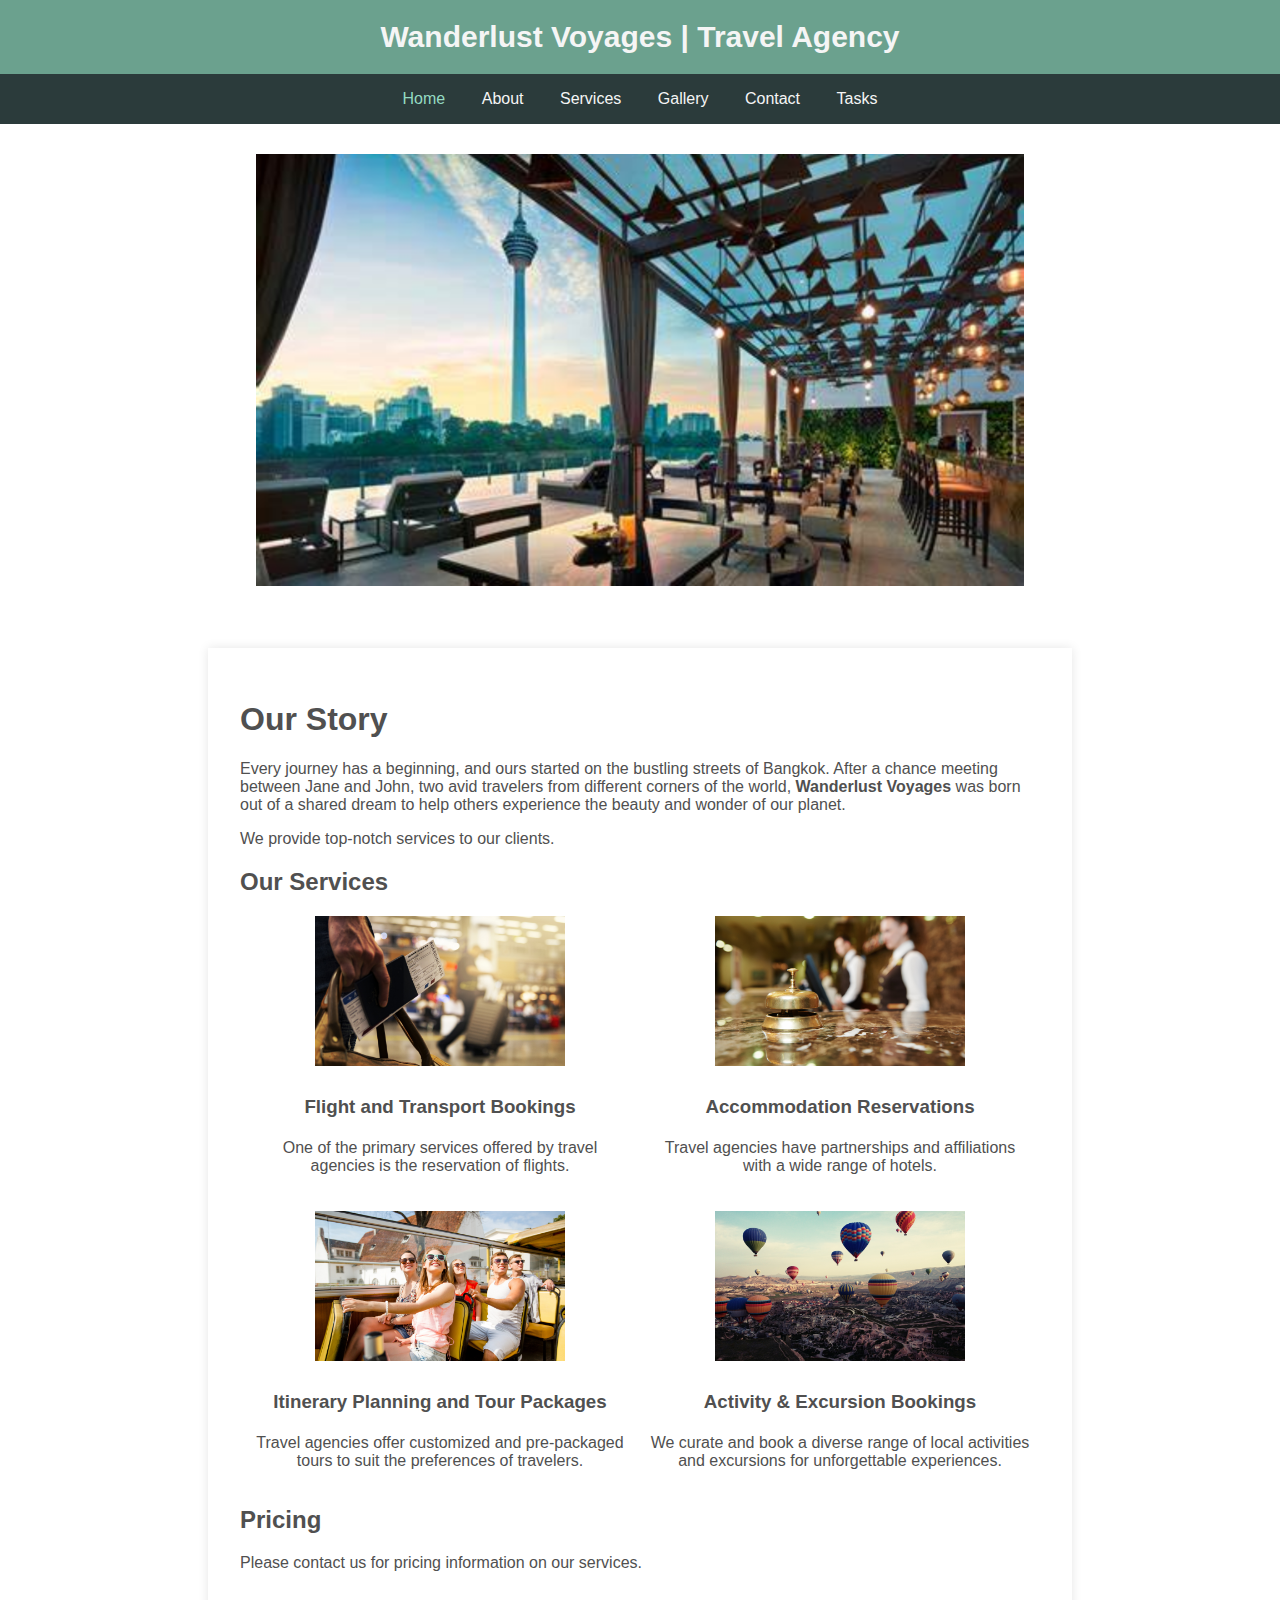
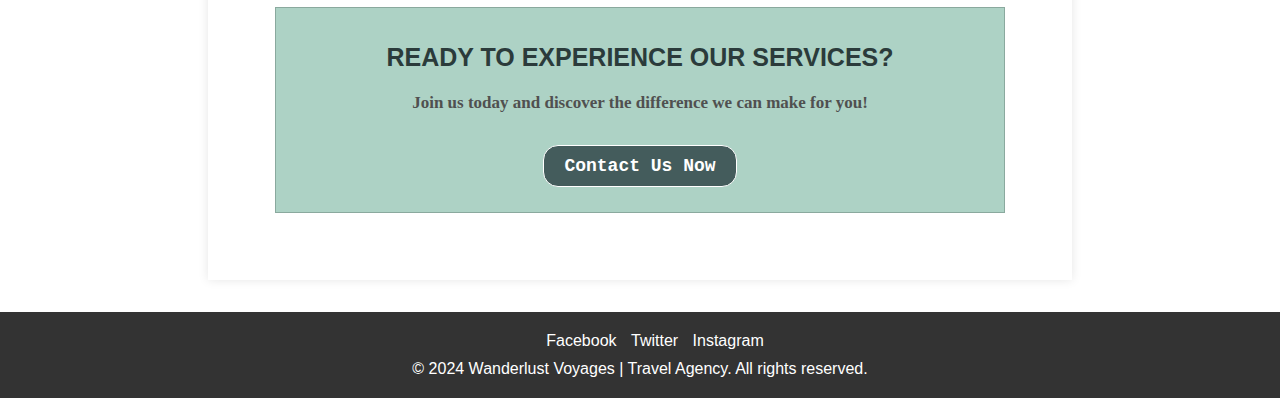
<file: week3/index.html>
<!DOCTYPE html>
<html lang="en">
<head>
  <meta charset="UTF-8">
  <meta name="viewport" content="width=device-width, initial-scale=1.0">
  <title>Wanderlust Voyages | Travel Agency</title>
  <link rel="stylesheet" href="style.css">
</head>

<body>
  <!-- Main Container -->
  <div>

    <!-- Header Section -->
    <header>
      <h1 class="headeraH1">Wanderlust Voyages | Travel Agency</h1>
    </header>

    <!-- Navigation Section -->
    <nav>
      <ul>
        <li><a href="index.html" class="activepage">Home</a></li>
        <li><a href="about.html">About</a></li>
        <li><a href="services.html">Services</a></li>
        <li><a href="gallery.html">Gallery</a></li>
        <li><a href="contact.html">Contact</a></li>
        <li><a href="tasks.html">Tasks</a></li>
    </ul>
    </nav>

    <!-- Slider Section -->
    <section class="slider-container">
      <img name="slide" alt="Travel Images Slider" title="Travel Destinations" width="60%" />
    </section>

    <!-- JavaScript for Slider-->
    <script>

      let slideIndex = 0;           // refers to the slide number
      const images = [];            // declaring an empty array
      const timeInterval = 2500;    // the time interval between the slides is 2500 m.s
      
      // pushing images from the gallery into the empty array
      images.push("img/pic1.png", "img/pic2.png", "img/pic3.png","img/pic4.png", "img/pic5.png", "img/pic6.png", "img/pic7.png", "img/pic8.png");

      // function to change the source of the images
      function changeImg() {
        const showSlide = document.querySelector('[name="slide"]');  // 'showSlide' stores elements with name 'slide'
        showSlide.src = images[slideIndex];
        slideIndex = (slideIndex + 1) % images.length; // incrementing the index and returning to the first slide on reaching the end
      }

      setInterval(changeImg, timeInterval); // Images will change every 2500 m.s

      window.addEventListener("load", changeImg); // calling function 'changeImg' when page loads

    </script>

    <!-- Main Content Section -->
    <main class="services">

      <!-- About Us -->
      <section>
        <h1>Our Story</h1>
        <p>
          Every journey has a beginning, and ours started on the bustling streets of Bangkok. 
          After a chance meeting between Jane and John, two avid travelers from different corners of the world, 
          <b>Wanderlust Voyages</b> was born out of a shared dream to help others experience the beauty and wonder of our planet.
        </p>
        <p>We provide top-notch services to our clients.</p>
      </section>

      <!-- Our Services -->
      <section>
        <h2>Our Services</h2>
        <div class="services-container">

          <div class="service-column">
            <img src="img/Flights.png" alt="Illustration representing flight bookings">
            <h3>Flight and Transport Bookings</h3>
            <p>One of the primary services offered by travel agencies is the reservation of flights.</p>
          </div>

          <div class="service-column">
            <img src="img/ladies facial.png" alt="Illustration of a hotel">
            <h3>Accommodation Reservations</h3>
            <p>Travel agencies have partnerships and affiliations with a wide range of hotels.</p>
          </div>

          <div class="service-column">
            <img src="img/tour packages.png" alt="Illustration representing tour packages">
            <h3>Itinerary Planning and Tour Packages</h3>
            <p>Travel agencies offer customized and pre-packaged tours to suit the preferences of travelers.</p>
          </div>

          <div class="service-column">
            <img src="img/reservation.png" alt="Illustration representing activities and excursions">
            <h3>Activity & Excursion Bookings</h3>
            <p>We curate and book a diverse range of local activities and excursions for unforgettable experiences.</p>
          </div>

        </div>
      </section>

      <!-- Pricing Section -->
      <section>
        <h2>Pricing</h2>
        <p>Please contact us for pricing information on our services.</p>
      </section>

      <!-- Call to Action -->
      <section class="cta-container">
        <h2 class="cta-title">Ready to Experience Our Services?</h2>
        <p>Join us today and discover the difference we can make for you!</p>
        <a href="contact.html" class="cta-button">Contact Us Now</a>
      </section>

    </main>

    <!-- Footer Section -->
    <footer>
      <ul>
        <li><a href="https://www.facebook.com/">Facebook</a></li>
        <li><a href="https://twitter.com/">Twitter</a></li>
        <li><a href="https://www.instagram.com/">Instagram</a></li>
      </ul>
      <p>&copy; 2024 Wanderlust Voyages | Travel Agency. All rights reserved.</p>
    </footer>
  </div>
</body>
</html>
</file>
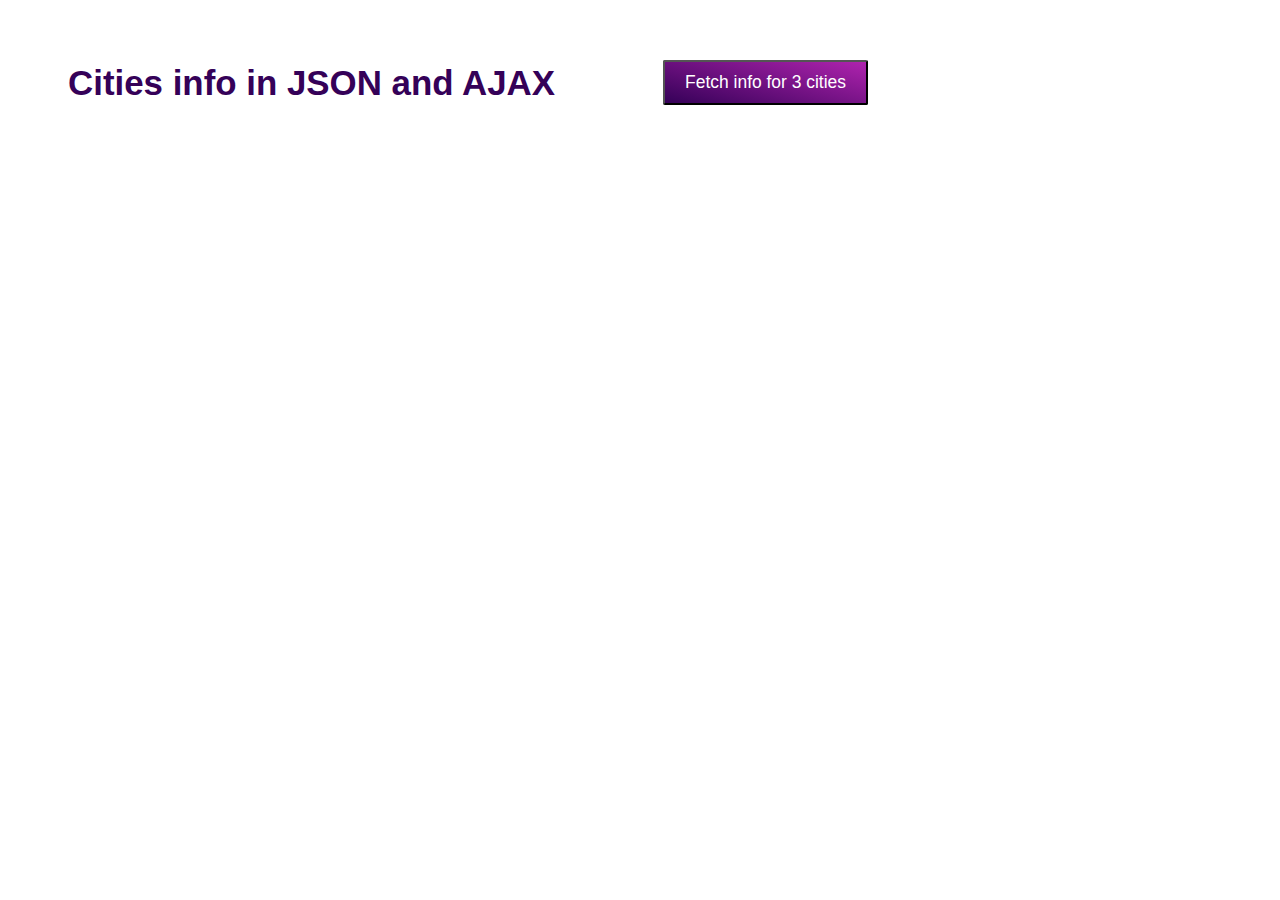
<file: week4/index.html>
<html lang="en">
<head>
<meta charset="utf-8">
<meta http-equiv="X-UA-Compatible" content="IE=edge">
<title>Cities info in Json & Ajax</title>
<meta name="description" content="">
<meta name="viewport" content="width=device-width, initial-scale=1">
<link rel="stylesheet" href="style.css">
<script src="https://code.jquery.com/jquery-3.7.1.min.js"
        integrity="sha256-/JqT3SQfawRcv/BIHPThkBvs0OEvtFFmqPF/lYI/Cxo=" crossorigin="anonymous"></script>
<link rel="icon" href="favicon.ico" type="image/x-icon">
</head>
<body>
<header>
<h1>Cities info in JSON and AJAX </h1>
<button id="btn">Fetch info for 3 cities</button>
</header>
<div id="city-info"></div>
<script src="main.js"></script>
</body>
</html>
</file>
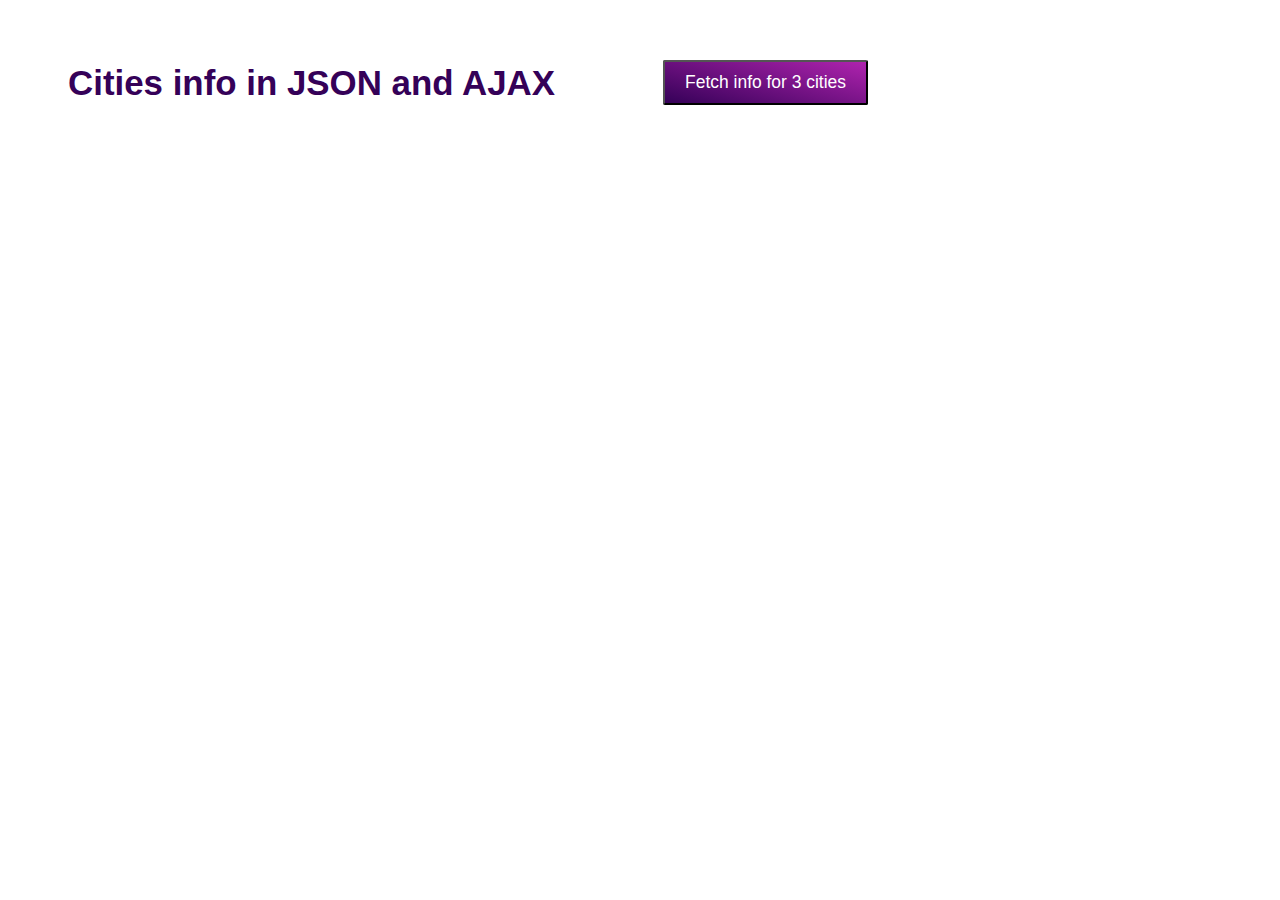
<file: week4/week4-1/index.html>
<html lang="en">

<head>
    <meta charset="utf-8">
    <meta http-equiv="X-UA-Compatible" content="IE=edge">
    <title>Cities info in Json & Ajax</title>
    <meta name="description" content="">
    <meta name="viewport" content="width=device-width, initial-scale=1">
    <link rel="stylesheet" href="style.css">
    <script src="https://code.jquery.com/jquery-3.7.1.min.js"
        integrity="sha256-/JqT3SQfawRcv/BIHPThkBvs0OEvtFFmqPF/lYI/Cxo=" crossorigin="anonymous"></script>
    <link rel="icon" href="favicon.ico" type="image/x-icon">
</head>

<body>
    <header>
        <h1>Cities info in JSON and AJAX </h1>
        <button id="btn">Fetch info for 3 cities</button>
    </header>
    <div id="city-info"></div>
    <script src="main.js"></script>
</body>

</html>
</file>
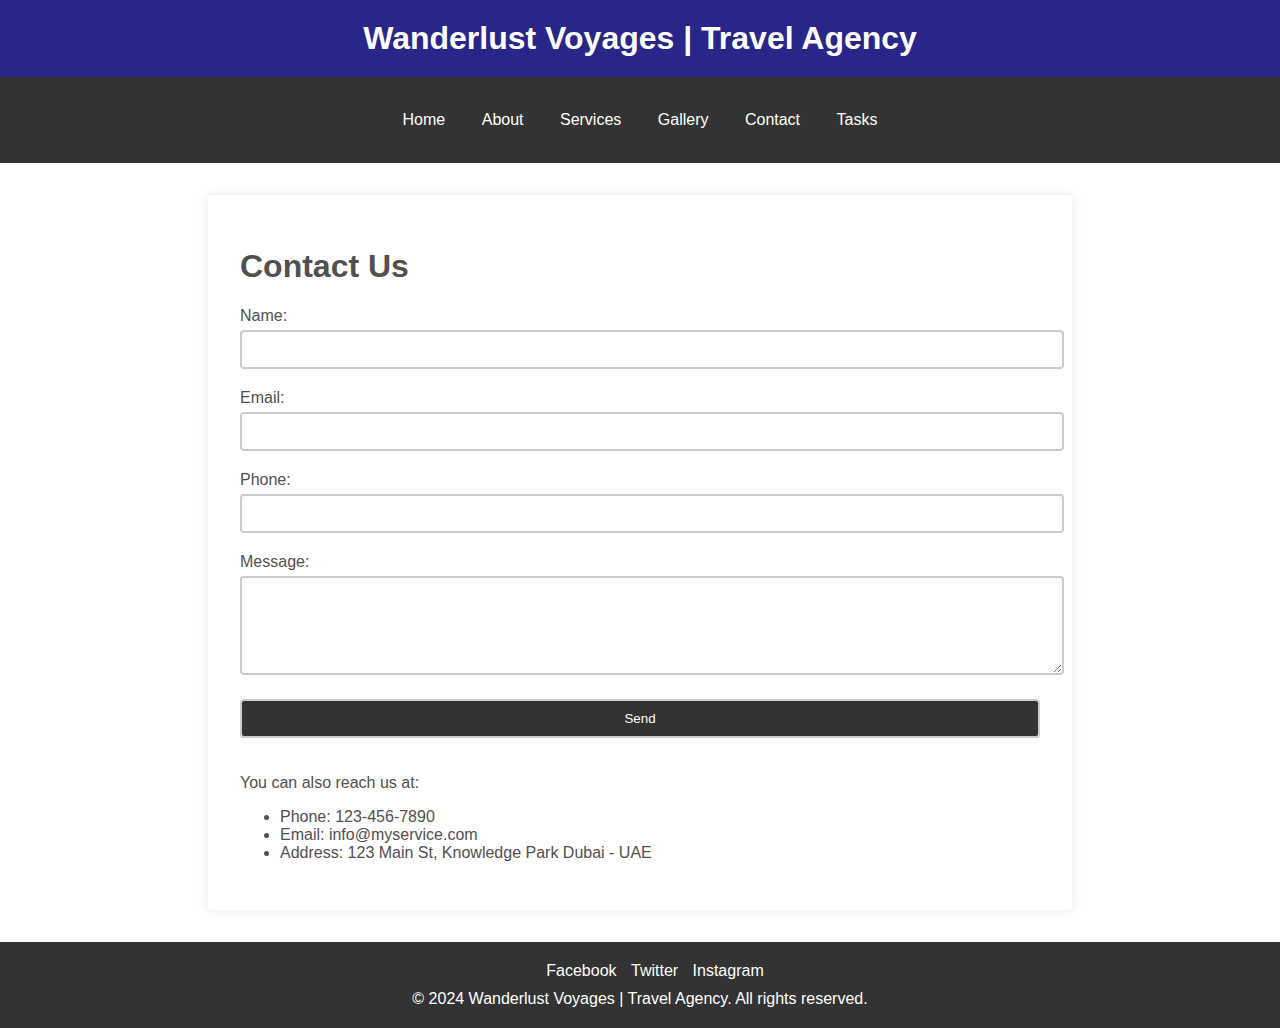
<file: contact.html>
<!DOCTYPE html>
<html lang="en">
<head>
  <meta charset="UTF-8">
  <title>Contact Us - Wanderlust Voyages</title>
  <meta name="viewport" content="width=device-width, initial-scale=1.0">
  <link rel="stylesheet" href="style.css">
  <style>
	   label {
		display: block;
		margin-bottom: 5px;
	}

	input,
	textarea {
		width: 100%;
		padding: 10px;
		margin-bottom: 20px;
		border: 2px solid #ccc;
		border-radius: 4px;
		resize: vertical;
	}

	input[type="submit"] {
		background-color: #333;
		color: #fff;
		cursor: pointer;
	}

	input[type="submit"]:hover {
		background-color: #555;
	}
  </style>
  
</head>
<body>
 <div>
  <header>
    <h1 class="headeraH1">Wanderlust Voyages | Travel Agency</h1>
	</header>
    <nav>
      <ul>
        <li><a href="index.html">Home</a></li>
        <li><a href="about.html">About</a></li>
        <li><a href="services.html">Services</a></li>
        <li><a href="gallery.html">Gallery</a></li>
        <li><a href="contact.html">Contact</a></li>
        <li><a href="tasks.html">Tasks</a></li>
    </ul>
    </nav>
  
  <main class="services">
    <h1>Contact Us</h1>
		
		<form method="post" action="#">
			<label for="name">Name:</label>
			<input type="text" id="name" name="name" required>

			<label for="email">Email:</label>
			<input type="email" id="email" name="email" required>

			<label for="phone">Phone:</label>
			<input type="tel" id="phone" name="phone">

			<label for="message">Message:</label>
			<textarea id="message" name="message" rows="5" required></textarea>

			<input type="submit" value="Send">
		</form>
		 <p>You can also reach us at:</p>
    <ul>
      <li>Phone: 123-456-7890</li>
      <li>Email: info@myservice.com</li>
      <li>Address: 123 Main St, Knowledge Park Dubai - UAE</li>
    </ul>

  </main>
  <footer>
      <ul>
        <li><a href="https://www.facebook.com/">Facebook</a></li>
        <li><a href="https://twitter.com/">Twitter</a></li>
        <li ><a href="https://www.instagram.com/">Instagram</a></li>
      </ul>
    <p >&copy; 2024 Wanderlust Voyages | Travel Agency. All rights reserved.</p>
  </footer>
  </div>
</body>
</html>
</file>
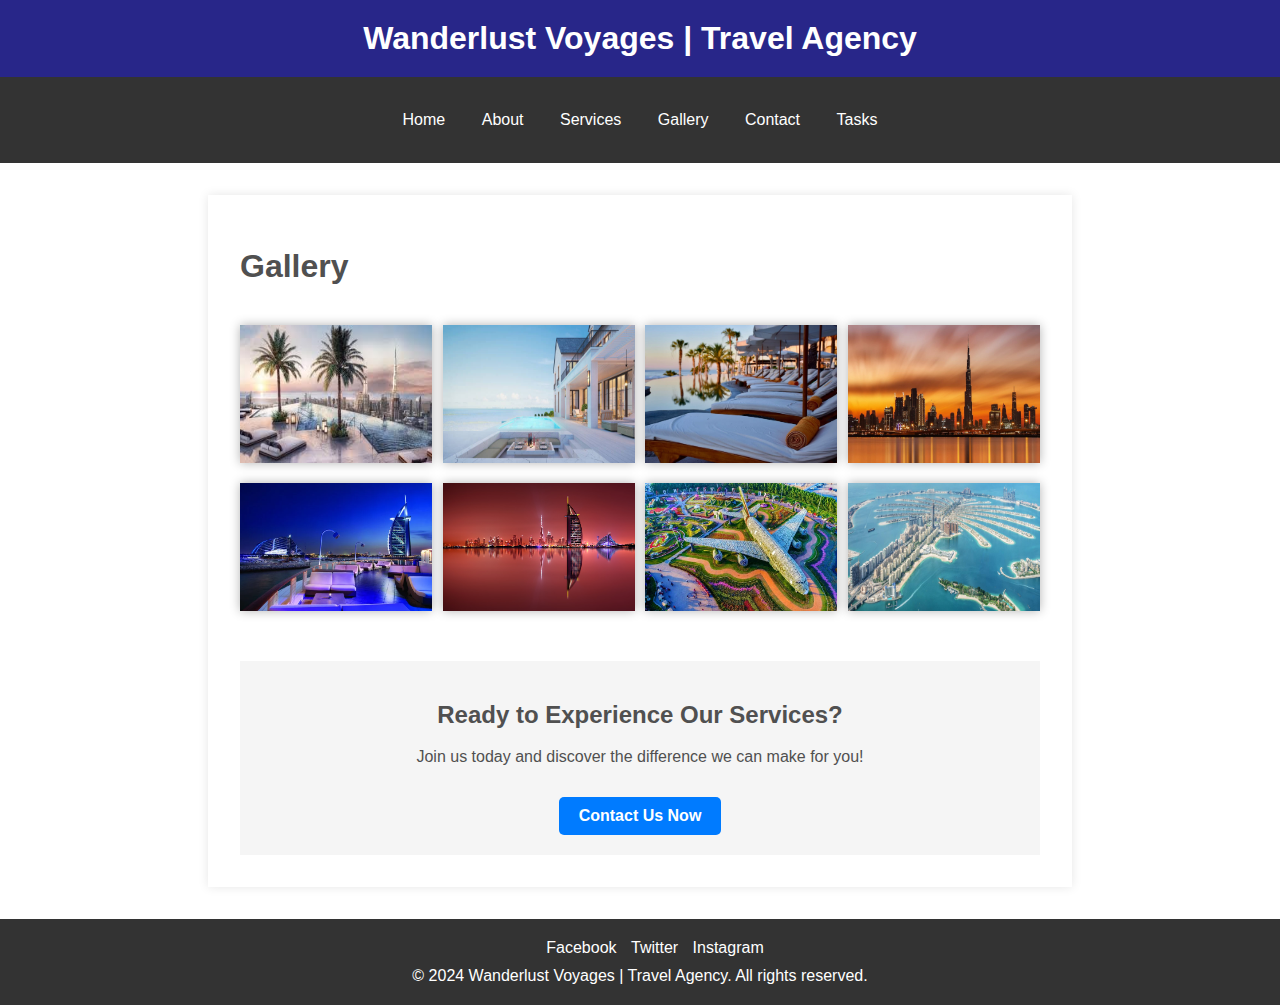
<file: gallery.html>
<!DOCTYPE html>
<html lang="en">
<head>
  <meta charset="UTF-8">
  <title>Gallery - Wanderlust Voyages</title>
  <link rel="stylesheet" href="style.css">
  <style>
   .gallery-container {
	margin: 0 auto;
	display: flex;
	flex-wrap: wrap;
	justify-content: space-between;
	margin-top: 40px;
  }

   .gallery-container img {
	width: 24%;
	margin-bottom: 20px;
	box-shadow: 0 0 10px rgba(0, 0, 0, 0.3);
  }
  </style>
  <meta name="viewport" content="width=device-width, initial-scale=1.0">
</head>
<body>
 <div>
  <header>
    <h1 class="headeraH1">Wanderlust Voyages | Travel Agency</h1>
	</header>
    <nav>
      <ul>
        <li><a href="index.html">Home</a></li>
        <li><a href="about.html">About</a></li>
        <li><a href="services.html">Services</a></li>
        <li><a href="gallery.html">Gallery</a></li>
        <li><a href="contact.html">Contact</a></li>
        <li><a href="tasks.html">Tasks</a></li>
    </ul>
    </nav>
  
  <main class="services">
      <h1>Gallery</h1>

		<div class="gallery-container">
			<img src="img/1.jpeg" alt="Spa Image 1">
			<img src="img/2.jpeg" alt="Spa Image 2">
			<img src="img/3.jpeg" alt="Spa Image 3">
			<img src="img/4.jpeg" alt="Spa Image 4">
			<img src="img/5.jpeg" alt="Spa Image 5">
			<img src="img/6.jpeg" alt="Spa Image 6">
			<img src="img/7.jpeg" alt="Spa Image 7">
			<img src="img/8.jpeg" alt="Spa Image 7">
		</div>
   <!-- Call to Action -->
   <section class="cta-container">
    <h2>Ready to Experience Our Services?</h2>
    <p>Join us today and discover the difference we can make for you!</p>
    <a href="contact.html" class="cta-button">Contact Us Now</a>
  </section>

  </main>
  <footer>
      <ul>
        <li><a href="https://www.facebook.com/">Facebook</a></li>
        <li><a href="https://twitter.com/">Twitter</a></li>
        <li ><a href="https://www.instagram.com/">Instagram</a></li>
      </ul>
    <p >&copy; 2024 Wanderlust Voyages | Travel Agency. All rights reserved.</p>
  </footer>
 </div>
</body>
</html>
</file>
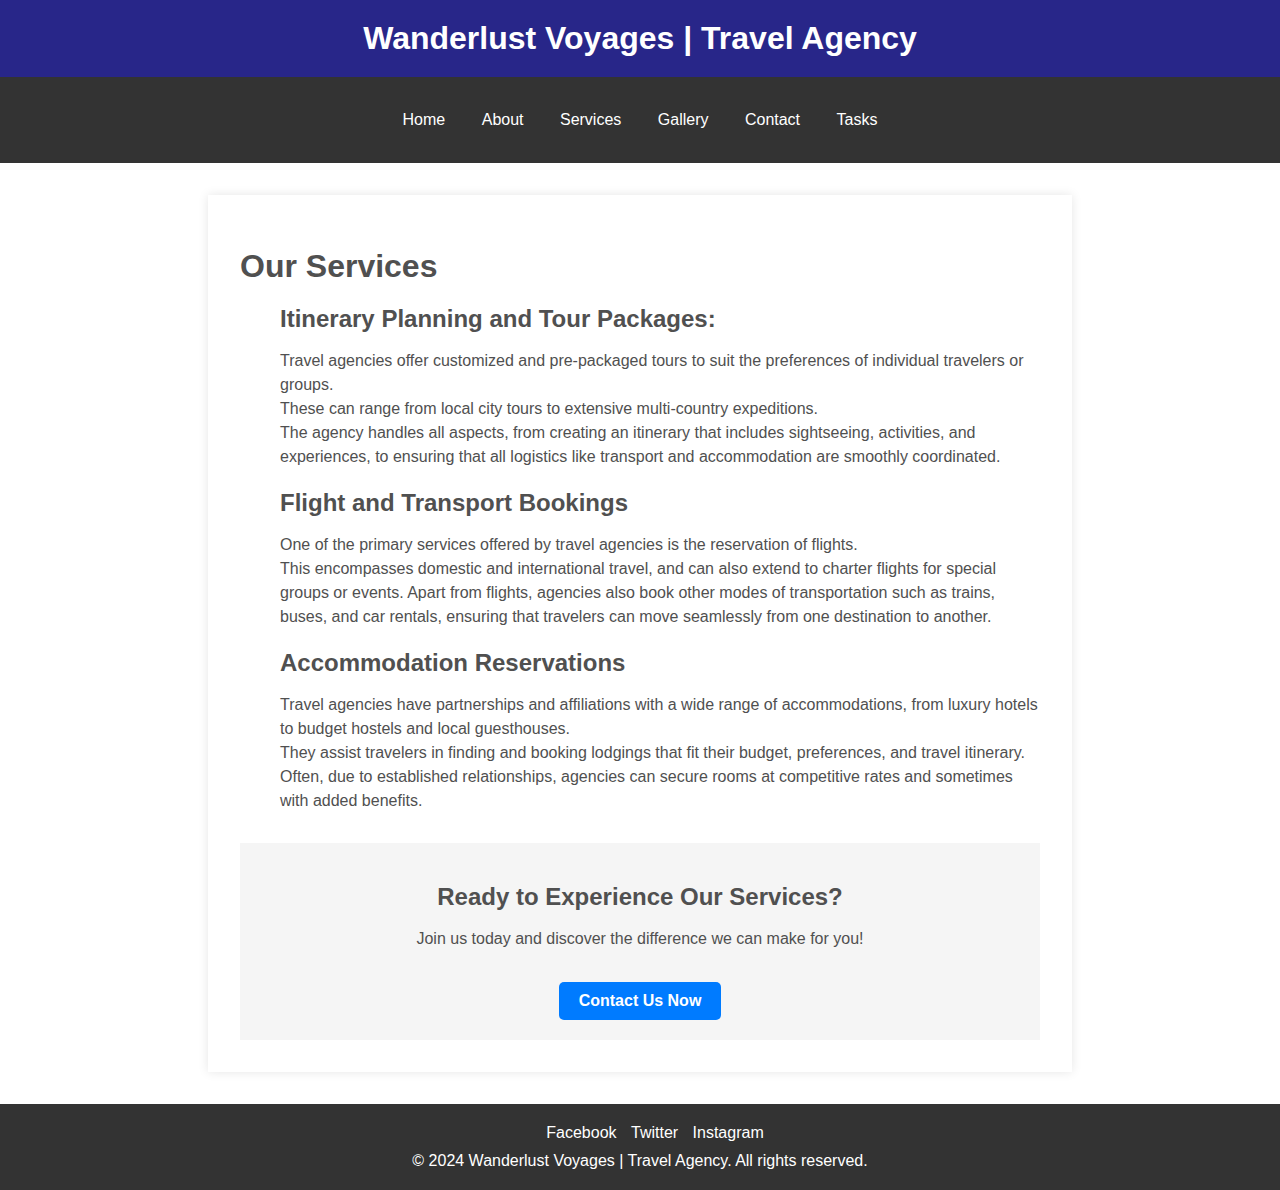
<file: services.html>
<!DOCTYPE html>
<html lang="en">
<head>
  <meta charset="UTF-8">
  <title>Services - Wanderlust Voyages</title>
  <meta name="viewport" content="width=device-width, initial-scale=1.0">
  <link rel="stylesheet" href="style.css">
  <style>
   
	.services h1 {
	   font-size: 2rem;
	   margin-bottom: 1rem;
	}

	.services ul {
	   list-style: none;
	}

	.services li {
	   margin-bottom: 2rem;
	}

	.services h2 {
	   font-size: 1.5rem;
	   margin-bottom: 1rem;
	}

	.services p {
	   line-height: 1.5;
	   margin-bottom: 1rem;
	}

	.services ul li {
	   margin-top: 0.5rem;
	   margin-bottom: 0.5rem;
	}
		.services ul li:first-of-type {
	   margin-top: 1rem;
	}

	.services ul li:last-of-type {
	   margin-bottom: 1rem;
	}
   
  </style>
  
  
 
  
</head>
<body>
 <div>
  <header>
    <h1 class="headeraH1">Wanderlust Voyages | Travel Agency</h1>
	</header>
    <nav>
      <ul>
         <li><a href="index.html">Home</a></li>
         <li><a href="about.html">About</a></li>
         <li><a href="services.html">Services</a></li>
         <li><a href="gallery.html">Gallery</a></li>
         <li><a href="contact.html">Contact</a></li>
         <li><a href="tasks.html">Tasks</a></li>
     </ul>
    </nav>
  
  <main class="services">
   <h1>Our Services</h1>
      <ul>
         <li>
            <h2>Itinerary Planning and Tour Packages:</h2>
            <p>Travel agencies offer customized and pre-packaged tours to suit the preferences of individual travelers or groups. <br>
               These can range from local city tours to extensive multi-country expeditions. <br>
               The agency handles all aspects, from creating an itinerary that includes sightseeing, activities, and experiences, to ensuring that all logistics like transport and accommodation are smoothly coordinated.</p>
            
         </li>
         <li>
            <h2>Flight and Transport Bookings</h2>
            <p>One of the primary services offered by travel agencies is the reservation of flights. <br>
               This encompasses domestic and international travel, and can also extend to charter flights for special groups or events. Apart from flights, agencies also book other modes of transportation such as trains, buses, and car rentals, ensuring that travelers can move seamlessly from one destination to another.
            </p>
            
         </li>
         <li>
            <h2>Accommodation Reservations</h2>
            <p>Travel agencies have partnerships and affiliations with a wide range of accommodations, from luxury hotels to budget hostels and local guesthouses. 
               <br>They assist travelers in finding and booking lodgings that fit their budget, preferences, and travel itinerary. Often, due to established relationships, agencies can secure rooms at competitive rates and sometimes with added benefits.

            </p>
            
         </li>
      </ul>

      <!-- Call to Action Section -->
<div class="cta-container">
   <h2>Ready to Experience Our Services?</h2>
   <p>Join us today and discover the difference we can make for you!</p>
   <a href="contact.html" class="cta-button">Contact Us Now</a>
</div>

  </main>
  <footer>
      <ul>
        <li><a href="https://www.facebook.com/">Facebook</a></li>
        <li><a href="https://twitter.com/">Twitter</a></li>
        <li ><a href="https://www.instagram.com/">Instagram</a></li>
      </ul>
    <p >&copy; 2024 Wanderlust Voyages | Travel Agency. All rights reserved.</p>
  </footer>
  </div>
</body>
</html>
</file>
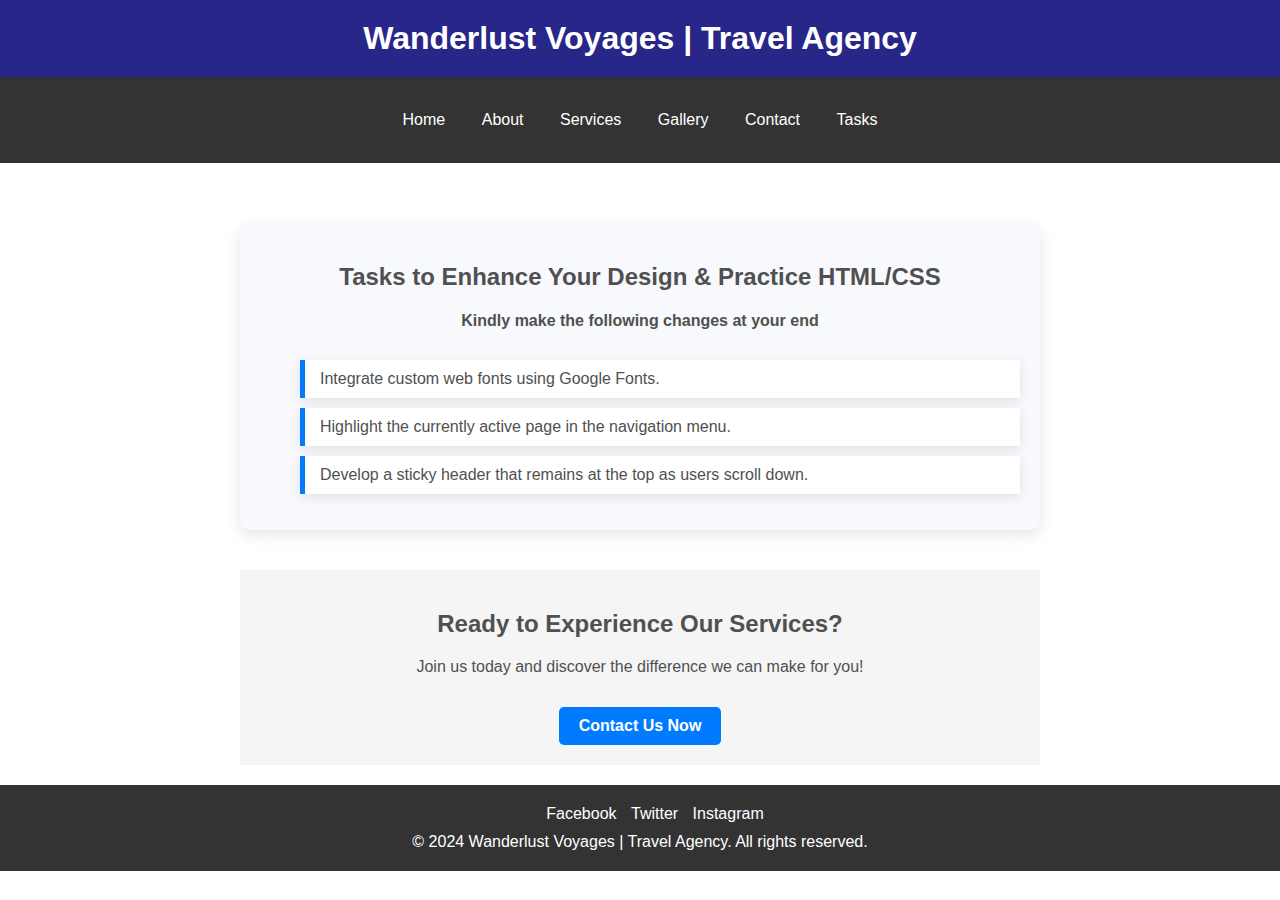
<file: tasks.html>
<!DOCTYPE html>
<html lang="en">
<head>
    <meta charset="UTF-8">
    <title>Tasks - Wanderlust Voyages</title>
    <meta name="viewport" content="width=device-width, initial-scale=1.0">
    <link rel="stylesheet" href="style.css">
    <style>
        .tasks-container {
            background-color: #f7f9fc;
            padding: 20px;
            border-radius: 10px;
            box-shadow: 0 5px 15px rgba(0, 0, 0, 0.1);
            max-width: 800px;
            margin: 40px auto;
        }

        .task-item {
            background-color: #ffffff;
            padding: 10px 15px;
            margin-bottom: 10px;
            border-left: 5px solid #007BFF;
            box-shadow: 0 3px 10px rgba(0, 0, 0, 0.1);
            transition: transform 0.2s;
            list-style-type: none;  /* This will hide the bullet point */
        }

        .task-item:hover {
            transform: translateX(10px);
        }

        .task-header {
            text-align: center;
            margin-bottom: 30px;
        }

    </style>
</head>
<body>
<div>
    <header>
        <h1 class="headeraH1">Wanderlust Voyages | Travel Agency</h1>
    </header>

    
    <nav>
        <ul>
            <li><a href="index.html">Home</a></li>
            <li><a href="about.html">About</a></li>
            <li><a href="services.html">Services</a></li>
            <li><a href="gallery.html">Gallery</a></li>
            <li><a href="contact.html">Contact</a></li>
            <li><a href="tasks.html">Tasks</a></li>
        </ul>
    </nav>

    <main>
        <div class="tasks-container">
            <div class="task-header">
                <h2>Tasks to Enhance Your Design & Practice HTML/CSS</h2>
                <h4>Kindly make the following changes at your end </h4>
            </div>
            <ul>
                <li class="task-item">Integrate custom web fonts using Google Fonts.</li>
                <li class="task-item">Highlight the currently active page in the navigation menu.</li>
                <li class="task-item">Develop a sticky header that remains at the top as users scroll down.</li>
            </ul>
        </div>

        <!-- Call to Action -->
      <section class="cta-container">
        <h2>Ready to Experience Our Services?</h2>
        <p>Join us today and discover the difference we can make for you!</p>
        <a href="contact.html" class="cta-button">Contact Us Now</a>
      </section>
    
    </main>

    <!-- Footer Section -->
    <footer>
        <ul>
          <li><a href="https://www.facebook.com/">Facebook</a></li>
          <li><a href="https://twitter.com/">Twitter</a></li>
          <li><a href="https://www.instagram.com/">Instagram</a></li>
        </ul>
        <p>&copy; 2024 Wanderlust Voyages | Travel Agency. All rights reserved.</p>
      </footer>
</div>
</body>
</html>
</file>
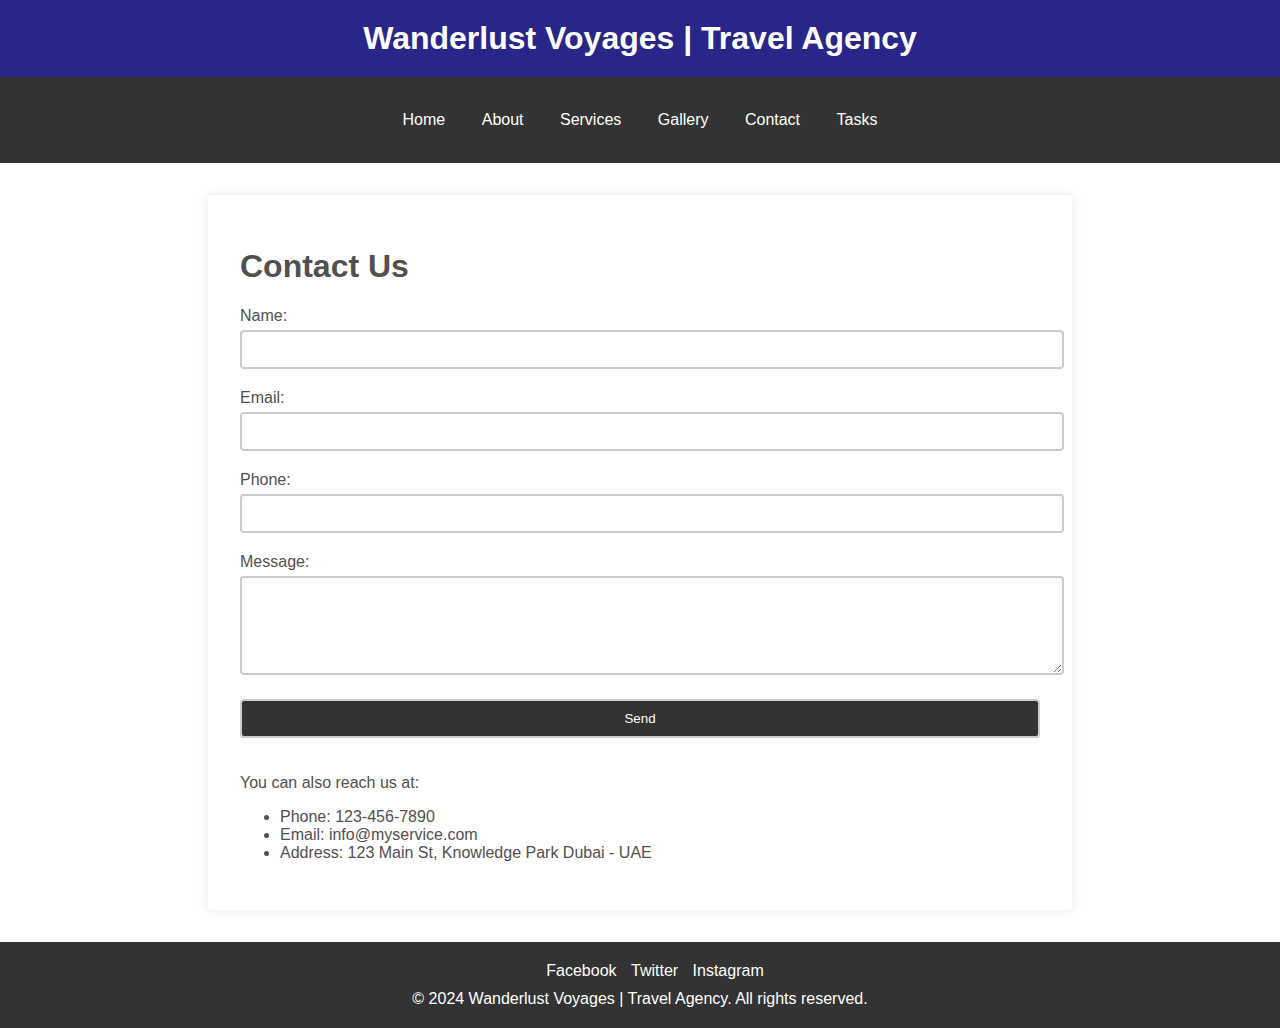
<file: week1/contact.html>
<!DOCTYPE html>
<html lang="en">
<head>
  <meta charset="UTF-8">
  <title>Contact Us - Wanderlust Voyages</title>
  <meta name="viewport" content="width=device-width, initial-scale=1.0">
  <link rel="stylesheet" href="style.css">
  <style>
	   label {
		display: block;
		margin-bottom: 5px;
	}

	input,
	textarea {
		width: 100%;
		padding: 10px;
		margin-bottom: 20px;
		border: 2px solid #ccc;
		border-radius: 4px;
		resize: vertical;
	}

	input[type="submit"] {
		background-color: #333;
		color: #fff;
		cursor: pointer;
	}

	input[type="submit"]:hover {
		background-color: #555;
	}
  </style>
  
</head>
<body>
 <div>
  <header>
    <h1 class="headeraH1">Wanderlust Voyages | Travel Agency</h1>
	</header>
    <nav>
      <ul>
        <li><a href="index.html">Home</a></li>
        <li><a href="about.html">About</a></li>
        <li><a href="services.html">Services</a></li>
        <li><a href="gallery.html">Gallery</a></li>
        <li><a href="contact.html">Contact</a></li>
        <li><a href="tasks.html">Tasks</a></li>
    </ul>
    </nav>
  
  <main class="services">
    <h1>Contact Us</h1>
		
		<form method="post" action="#">
			<label for="name">Name:</label>
			<input type="text" id="name" name="name" required>

			<label for="email">Email:</label>
			<input type="email" id="email" name="email" required>

			<label for="phone">Phone:</label>
			<input type="tel" id="phone" name="phone">

			<label for="message">Message:</label>
			<textarea id="message" name="message" rows="5" required></textarea>

			<input type="submit" value="Send">
		</form>
		 <p>You can also reach us at:</p>
    <ul>
      <li>Phone: 123-456-7890</li>
      <li>Email: info@myservice.com</li>
      <li>Address: 123 Main St, Knowledge Park Dubai - UAE</li>
    </ul>

  </main>
  <footer>
      <ul>
        <li><a href="https://www.facebook.com/">Facebook</a></li>
        <li><a href="https://twitter.com/">Twitter</a></li>
        <li ><a href="https://www.instagram.com/">Instagram</a></li>
      </ul>
    <p >&copy; 2024 Wanderlust Voyages | Travel Agency. All rights reserved.</p>
  </footer>
  </div>
</body>
</html>
</file>
<file: week4/style.css>
body,
html {
    font-family: 'Helvetica', cursive;
    font-size: 1.09rem;
    color: #23112e;
}

html {
    scroll-behavior: smooth;
}

header {
    width: 800px;
    display: flex;
    justify-content: space-between;
    align-items: center;
    padding: 30px;
    margin: 30px;
}

h1 {
    font-size: 2rem;
    color: #350158;
    margin: 0;
}

button#btn {
    display: inline-block;
    padding: 10px 20px;
    background: linear-gradient(15deg, #350158, #af23ae);
    color: #ffffff;
    border-radius: 2px;
    font-size: 1rem;
    cursor: pointer;
    transition: background-color 0.3s;
}

button#btn:hover {
    background: linear-gradient(15deg, #43016f, #350158);
    /* Change gradient on 
    hover */
    box-shadow: 0px 3px 5px rgba(0, 0, 0, 0.2);
    /* Add shadow on hover */
    transform: translateY(2px);
    /* Move button down slightly on hover */
}

#city-info {
    padding: 35px;
    margin: 30px;
}

.hide-me {
    visibility: hidden;
    opacity: 0;
    transform: scale(.75);
}
</file>
<file: week4/week4-1/style.css>
body,
html {
    font-family: 'Helvetica', cursive;
    font-size: 1.09rem;
    color: #23112e;
}

html {
    scroll-behavior: smooth;
}

header {
    width: 800px;
    display: flex;
    justify-content: space-between;
    align-items: center;
    padding: 30px;
    margin: 30px;
}

h1 {
    font-size: 2rem;
    color: #350158;
    margin: 0;
}

button#btn {
    display: inline-block;
    padding: 10px 20px;
    background: linear-gradient(15deg, #350158, #af23ae);
    color: #ffffff;
    border-radius: 2px;
    font-size: 1rem;
    cursor: pointer;
    transition: background-color 0.3s;
}

button#btn:hover {
    background: linear-gradient(15deg, #43016f, #350158);
    /* Change gradient on 
    hover */
    box-shadow: 0px 3px 5px rgba(0, 0, 0, 0.2);
    /* Add shadow on hover */
    transform: translateY(2px);
    /* Move button down slightly on hover */
}

#city-info {
    padding: 35px;
    margin: 30px;
}

.hide-me {
    visibility: hidden;
    opacity: 0;
    transform: scale(.75);
}
</file>
<file: week3/style.css>
/* Reset Styles */
body {
    margin: 0;
    padding: 0;
    font-family: Arial, sans-serif;
    color: #505050;
}

/* Header Styles */
header {
    background-color: #6BA18E;
    color: #f5f5f5;
    text-align: center;
    padding: 20px;
    font-size: 15px;
    position: sticky;
    top: 0;
}

.headeraH1 {
    margin: 0;
}

.banner {
    width: 100%;
    overflow: hidden;
}

.banner img {
    width: 100%;
    height: auto;
    display: block;
}

/* Navigation Styles */
nav ul {
    background-color: #2b3b3b;
    color: #f5f5f5;
    text-align: center;
    list-style-type: none;
    margin: 0;
    padding: 2px;
}

nav li {
    display: inline-block;
}

nav a {
    display: block;
    color: #f5f5f5;
    text-align: center;
    padding: 14px 16px;
    text-decoration: none;
    transition: background-color 0.3s;  /* Smooth transition for hover effect */
}

nav a:hover {
    background-color: #1b2626  /* Darker shade for hover */
}

nav .activepage {
    color:#94dac2;
}

/* Slider Styles */
.slider-container {
    display: flex;
    justify-content: center;
    align-items: center;
    height: auto;
    width: 100%;
    overflow: hidden;
} 

.slider-container img {
    padding: 30px;
    max-width: 80%;
    height: auto;
}

/* Main Content Styles */
main {
    max-width: 800px;
    margin: 0 auto;
    padding: 20px;
}

.services {
    margin: 2rem auto;
    padding: 2rem;
    background-color: #fff;
    box-shadow: 0 0 10px rgba(0,0,0,0.1);
}

main h3 {
    margin-top: 20px;
}

/* Service Columns */
.services-container {
    display: flex;
    justify-content: center;
    flex-wrap: wrap;
    gap: 20px;
}

.service-column {
    flex-basis: calc(50% - 20px);
    max-width: calc(50% - 20px);
    display: flex;
    flex-direction: column;
    align-items: center;
    text-align: center;
}

.service-column img {
    width: 250px;
    height: auto;
    margin-bottom: 10px;
}

.service-column h3 {
    margin-bottom: 5px;
}

/* Media Queries for Responsiveness */
@media (max-width: 800px) {
    .service-column {
        flex-basis: calc(50% - 20px);
        max-width: calc(50% - 20px);
    }
}

@media (max-width: 700px) {
    .service-column {
        flex-basis: 100%;
        max-width: 100%;
    }
}

/* Call to Action Styles */
.cta-container {
    font-family: cursive;
    text-align: center;
    padding: 15px;
    background-color: #add2c5;
    margin: 35px;
    border: 1px solid #8aa99e;
    font-size: 17px;
    font-weight: 550;
}

h2.cta-title {
    text-transform: uppercase;
    font-family: arial;
    font-size: 25px;
    color: #2b3b3b;
}

.cta-button {
    display: inline-block;
    padding: 10px 20px;
    background-color: #445c5c;
    color: #ffffff;
    text-decoration: none;
    border: 1px solid;
    border-radius: 15px;
    font-family: monospace;
    font-size: 18px;
    font-weight: bold;
    margin-top: 15px;
    margin-bottom: 10px;
    transition: background-color 0.3s;
}

.cta-button:hover {
    background-color: #2b3b3b;
}

/* Footer Styles */
footer {
    background-color: #333;
    color: #fff;
    text-align: center;
    padding: 20px;
}

footer ul {
    margin: 0;
}

footer li {
    display: inline-block;
    margin-right: 10px;
}

footer a {
    color: #fff;
    text-decoration: none;
    transition: color 0.3s;  /* Smooth transition for hover effect */
}

footer a:hover {
    color: #b3b3b3;  /* Lighter color on hover */
}

footer p {
    margin: 10px 0 0;
}
</file>
<file: style.css>
/* Reset Styles */
body {
    margin: 0;
    padding: 0;
    font-family: Arial, sans-serif;
    color: #505050;
}

/* Header Styles */
header {
    background-color: #282689;
    color: #fff;
    text-align: center;
    padding: 20px;
}

.headeraH1 {
    margin: 0;
}

.banner {
    width: 100%;
    overflow: hidden;
}

.banner img {
    width: 100%;
    height: auto;
    display: block;
}


/* Navigation Styles */
nav ul {
    background-color: #333;
    color: #fff;
    text-align: center;
    list-style-type: none;
    margin: 0;
    padding: 20px;
}

nav li {
    display: inline-block;
}

nav a {
    display: block;
    color: #fff;
    text-align: center;
    padding: 14px 16px;
    text-decoration: none;
    transition: background-color 0.3s;  /* Smooth transition for hover effect */
}

nav a:hover {
    background-color: #505050;  /* Darker shade for hover */
}

/* Banner Styles */
.banner-container {
    display: flex;
    justify-content: center;
    align-items: center;
    height: auto;
    width: 100%;
    overflow: hidden;
}

.centered-banner {
    padding: 30px;
    max-width: 80%;
    height: auto;
}

/* Main Content Styles */
main {
    max-width: 800px;
    margin: 0 auto;
    padding: 20px;
}

.services {
    margin: 2rem auto;
    padding: 2rem;
    background-color: #fff;
    box-shadow: 0 0 10px rgba(0,0,0,0.1);
}

main h3 {
    margin-top: 20px;
}

/* Service Columns */
.services-container {
    display: flex;
    justify-content: center;
    flex-wrap: wrap;
    gap: 20px;
}

.service-column {
    flex-basis: calc(25% - 20px);
    max-width: calc(25% - 20px);
    display: flex;
    flex-direction: column;
    align-items: center;
    text-align: center;
}

.service-column img {
    width: 180px;
    height: auto;
    margin-bottom: 10px;
}

.service-column h3 {
    margin-bottom: 5px;
}

/* Media Queries for Responsiveness */
@media (max-width: 800px) {
    .service-column {
        flex-basis: calc(50% - 20px);
        max-width: calc(50% - 20px);
    }
}

@media (max-width: 700px) {
    .service-column {
        flex-basis: 100%;
        max-width: 100%;
    }
}

/* Call to Action Styles */
.cta-container {
    text-align: center;
    padding: 20px;
    background-color: #f5f5f5;
    margin-top: 30px;
}

.cta-button {
    display: inline-block;
    padding: 10px 20px;
    background-color: #007BFF;
    color: #ffffff;
    text-decoration: none;
    border-radius: 5px;
    font-weight: bold;
    margin-top: 15px;
    transition: background-color 0.3s;
}

.cta-button:hover {
    background-color: #0056b3;
}

/* Footer Styles */
footer {
    background-color: #333;
    color: #fff;
    text-align: center;
    padding: 20px;
}

footer ul {
    margin: 0;
}

footer li {
    display: inline-block;
    margin-right: 10px;
}

footer a {
    color: #fff;
    text-decoration: none;
    transition: color 0.3s;  /* Smooth transition for hover effect */
}

footer a:hover {
    color: #b3b3b3;  /* Lighter color on hover */
}

footer p {
    margin: 10px 0 0;
}
</file>
<file: week1/style.css>
/* Reset Styles */
body {
    margin: 0;
    padding: 0;
    font-family: Arial, sans-serif;
    color: #505050;
}

/* Header Styles */
header {
    background-color: #282689;
    color: #fff;
    text-align: center;
    padding: 20px;
}

.headeraH1 {
    margin: 0;
}

.banner {
    width: 100%;
    overflow: hidden;
}

.banner img {
    width: 100%;
    height: auto;
    display: block;
}


/* Navigation Styles */
nav ul {
    background-color: #333;
    color: #fff;
    text-align: center;
    list-style-type: none;
    margin: 0;
    padding: 20px;
}

nav li {
    display: inline-block;
}

nav a {
    display: block;
    color: #fff;
    text-align: center;
    padding: 14px 16px;
    text-decoration: none;
    transition: background-color 0.3s;  /* Smooth transition for hover effect */
}

nav a:hover {
    background-color: #505050;  /* Darker shade for hover */
}

/* Banner Styles */
.banner-container {
    display: flex;
    justify-content: center;
    align-items: center;
    height: auto;
    width: 100%;
    overflow: hidden;
}

.centered-banner {
    padding: 30px;
    max-width: 80%;
    height: auto;
}

/* Main Content Styles */
main {
    max-width: 800px;
    margin: 0 auto;
    padding: 20px;
}

.services {
    margin: 2rem auto;
    padding: 2rem;
    background-color: #fff;
    box-shadow: 0 0 10px rgba(0,0,0,0.1);
}

main h3 {
    margin-top: 20px;
}

/* Service Columns */
.services-container {
    display: flex;
    justify-content: center;
    flex-wrap: wrap;
    gap: 20px;
}

.service-column {
    flex-basis: calc(25% - 20px);
    max-width: calc(25% - 20px);
    display: flex;
    flex-direction: column;
    align-items: center;
    text-align: center;
}

.service-column img {
    width: 180px;
    height: auto;
    margin-bottom: 10px;
}

.service-column h3 {
    margin-bottom: 5px;
}

/* Media Queries for Responsiveness */
@media (max-width: 800px) {
    .service-column {
        flex-basis: calc(50% - 20px);
        max-width: calc(50% - 20px);
    }
}

@media (max-width: 700px) {
    .service-column {
        flex-basis: 100%;
        max-width: 100%;
    }
}

/* Call to Action Styles */
.cta-container {
    text-align: center;
    padding: 20px;
    background-color: #f5f5f5;
    margin-top: 30px;
}

.cta-button {
    display: inline-block;
    padding: 10px 20px;
    background-color: #007BFF;
    color: #ffffff;
    text-decoration: none;
    border-radius: 5px;
    font-weight: bold;
    margin-top: 15px;
    transition: background-color 0.3s;
}

.cta-button:hover {
    background-color: #0056b3;
}

/* Footer Styles */
footer {
    background-color: #333;
    color: #fff;
    text-align: center;
    padding: 20px;
}

footer ul {
    margin: 0;
}

footer li {
    display: inline-block;
    margin-right: 10px;
}

footer a {
    color: #fff;
    text-decoration: none;
    transition: color 0.3s;  /* Smooth transition for hover effect */
}

footer a:hover {
    color: #b3b3b3;  /* Lighter color on hover */
}

footer p {
    margin: 10px 0 0;
}
</file>
